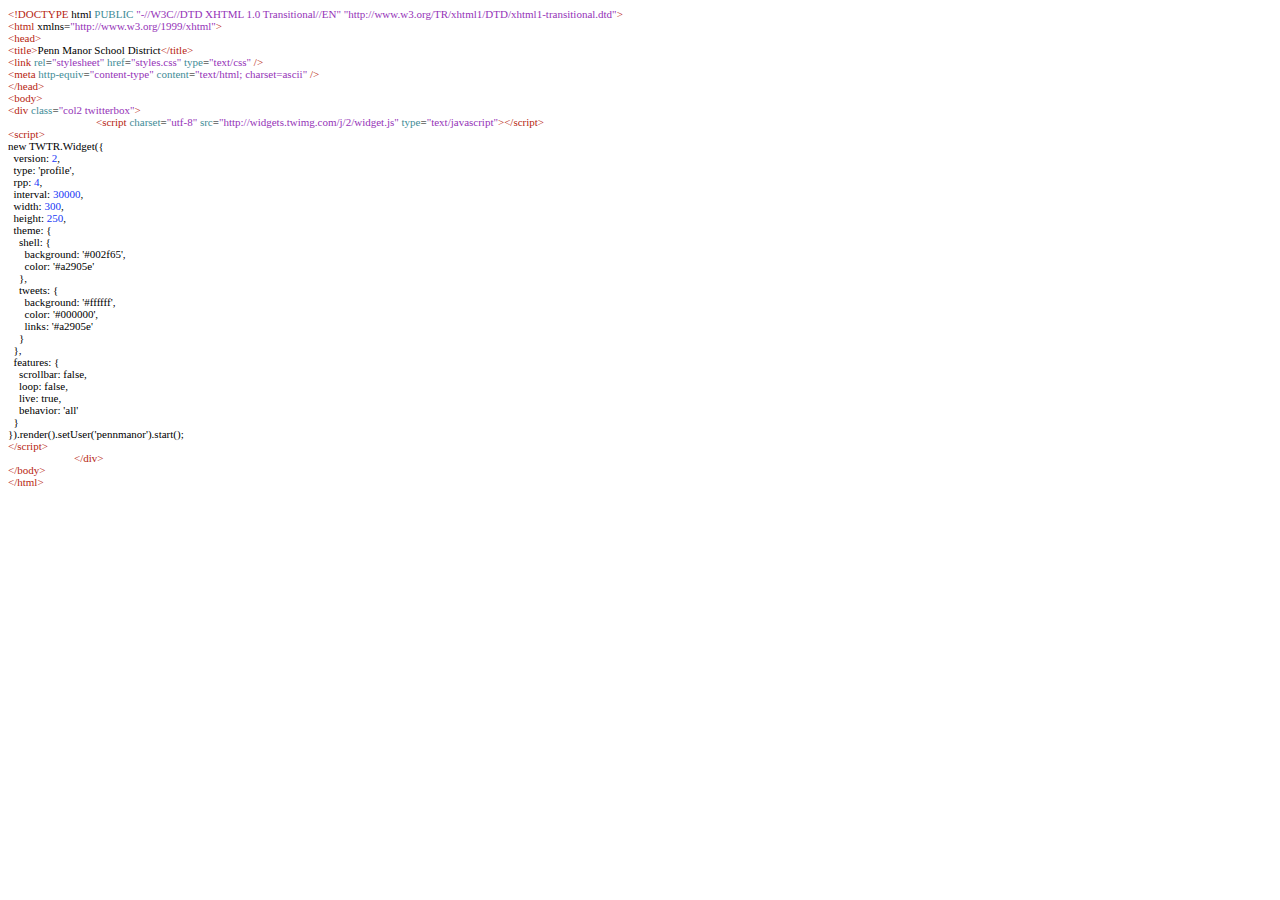
<file: twitter.html>
<!DOCTYPE html PUBLIC "-//W3C//DTD HTML 4.01//EN" "http://www.w3.org/TR/html4/strict.dtd">
<html>
<head>
  <meta http-equiv="Content-Type" content="text/html; charset=utf-8">
  <meta http-equiv="Content-Style-Type" content="text/css">
  <title></title>
  <meta name="Generator" content="Cocoa HTML Writer">
  <meta name="CocoaVersion" content="1038.36">
  <style type="text/css">
    p.p1 {margin: 0.0px 0.0px 0.0px 0.0px; font: 11.0px Menlo; color: #9533b8}
    p.p2 {margin: 0.0px 0.0px 0.0px 0.0px; font: 11.0px Menlo; color: #b72612}
    p.p3 {margin: 0.0px 0.0px 0.0px 0.0px; font: 11.0px Menlo}
    span.s1 {color: #b72612}
    span.s2 {color: #000000}
    span.s3 {color: #3f8c97}
    span.s4 {color: #1738f5}
    span.Apple-tab-span {white-space:pre}
  </style>
</head>
<body>
<p class="p1"><span class="s1">&lt;!DOCTYPE</span><span class="s2"> html </span><span class="s3">PUBLIC</span><span class="s2"> </span>"-//W3C//DTD XHTML 1.0 Transitional//EN"<span class="s2"> </span>"http://www.w3.org/TR/xhtml1/DTD/xhtml1-transitional.dtd"<span class="s1">&gt;</span><span class="s2"> <span class="Apple-converted-space"> </span></span></p>
<p class="p1"><span class="s1">&lt;html</span><span class="s2"> xmlns=</span>"http://www.w3.org/1999/xhtml"<span class="s1">&gt;</span></p>
<p class="p2">&lt;head&gt;</p>
<p class="p3"><span class="s1">&lt;title&gt;</span>Penn Manor School District<span class="s1">&lt;/title&gt;</span></p>
<p class="p1"><span class="s1">&lt;link</span><span class="s2"> </span><span class="s3">rel</span><span class="s2">=</span>"stylesheet"<span class="s2"> </span><span class="s3">href</span><span class="s2">=</span>"styles.css"<span class="s2"> </span><span class="s3">type</span><span class="s2">=</span>"text/css"<span class="s2"> </span><span class="s1">/&gt;</span></p>
<p class="p1"><span class="s1">&lt;meta</span><span class="s2"> </span><span class="s3">http-equiv</span><span class="s2">=</span>"content-type"<span class="s2"> </span><span class="s3">content</span><span class="s2">=</span>"text/html; charset=ascii"<span class="s2"> </span><span class="s1">/&gt;</span></p>
<p class="p2">&lt;/head&gt;</p>
<p class="p2">&lt;body&gt;</p>
<p class="p1"><span class="s1">&lt;div</span><span class="s2"> </span><span class="s3">class</span><span class="s2">=</span>"col2 twitterbox"<span class="s1">&gt;</span></p>
<p class="p1"><span class="s2"><span class="Apple-tab-span">	</span><span class="Apple-tab-span">	</span><span class="Apple-tab-span">	</span><span class="Apple-tab-span">	</span></span><span class="s1">&lt;script</span><span class="s2"> </span><span class="s3">charset</span><span class="s2">=</span>"utf-8"<span class="s2"> </span><span class="s3">src</span><span class="s2">=</span>"http://widgets.twimg.com/j/2/widget.js"<span class="s2"> </span><span class="s3">type</span><span class="s2">=</span>"text/javascript"<span class="s1">&gt;&lt;/script&gt;</span></p>
<p class="p2">&lt;script&gt;</p>
<p class="p3">new TWTR.Widget({</p>
<p class="p3"><span class="Apple-converted-space">  </span>version: <span class="s4">2</span>,</p>
<p class="p3"><span class="Apple-converted-space">  </span>type: 'profile',</p>
<p class="p3"><span class="Apple-converted-space">  </span>rpp: <span class="s4">4</span>,</p>
<p class="p3"><span class="Apple-converted-space">  </span>interval: <span class="s4">30000</span>,</p>
<p class="p3"><span class="Apple-converted-space">  </span>width: <span class="s4">300</span>,</p>
<p class="p3"><span class="Apple-converted-space">  </span>height: <span class="s4">250</span>,</p>
<p class="p3"><span class="Apple-converted-space">  </span>theme: {</p>
<p class="p3"><span class="Apple-converted-space">    </span>shell: {</p>
<p class="p3"><span class="Apple-converted-space">      </span>background: '#002f65',</p>
<p class="p3"><span class="Apple-converted-space">      </span>color: '#a2905e'</p>
<p class="p3"><span class="Apple-converted-space">    </span>},</p>
<p class="p3"><span class="Apple-converted-space">    </span>tweets: {</p>
<p class="p3"><span class="Apple-converted-space">      </span>background: '#ffffff',</p>
<p class="p3"><span class="Apple-converted-space">      </span>color: '#000000',</p>
<p class="p3"><span class="Apple-converted-space">      </span>links: '#a2905e'</p>
<p class="p3"><span class="Apple-converted-space">    </span>}</p>
<p class="p3"><span class="Apple-converted-space">  </span>},</p>
<p class="p3"><span class="Apple-converted-space">  </span>features: {</p>
<p class="p3"><span class="Apple-converted-space">    </span>scrollbar: false,</p>
<p class="p3"><span class="Apple-converted-space">    </span>loop: false,</p>
<p class="p3"><span class="Apple-converted-space">    </span>live: true,</p>
<p class="p3"><span class="Apple-converted-space">    </span>behavior: 'all'</p>
<p class="p3"><span class="Apple-converted-space">  </span>}</p>
<p class="p3">}).render().setUser('pennmanor').start();</p>
<p class="p2">&lt;/script&gt; <span class="Apple-converted-space"> </span></p>
<p class="p2"><span class="s2"><span class="Apple-tab-span">	</span><span class="Apple-tab-span">	</span><span class="Apple-tab-span">	</span></span>&lt;/div&gt;</p>
<p class="p2">&lt;/body&gt;</p>
<p class="p2">&lt;/html&gt;</p>
</body>
</html>
</file>
